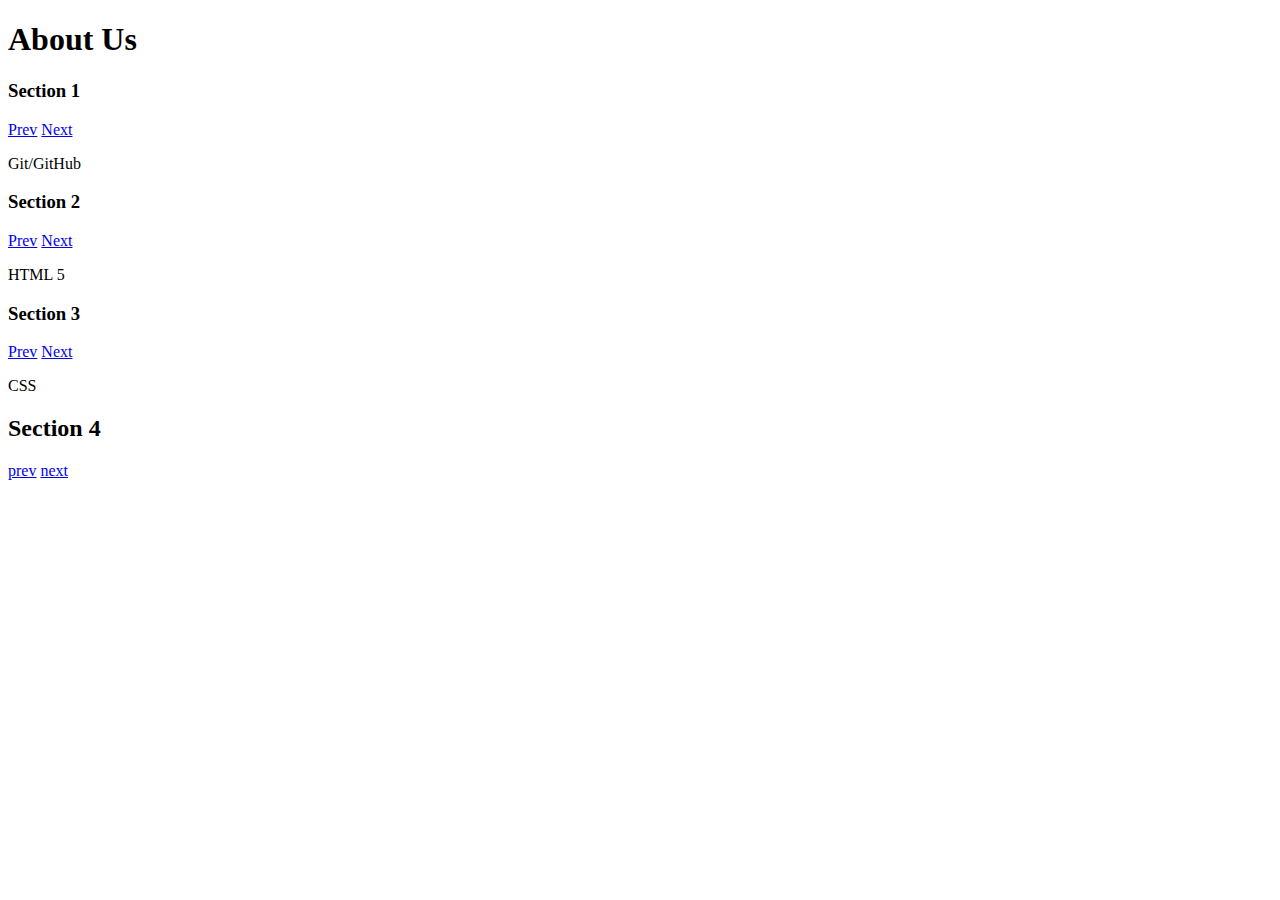
<file: homework/admin.html>
<!DOCTYPE html>
<html lang="en">
<head>
    <meta charset="UTF-8">
    <meta name="viewport" content="width=device-width, initial-scale=1.0">
    <title>Document</title>
</head>
<body>
    <body>
        <h1>About Us</h1>
        <section id="sec1">
          <h3><b>Section 1</b></h3>
          <div>
              <a href="#sec1">Prev</a>
              <a href="#sec2">Next</a>
            </div>
            <p>Git/GitHub</p>
        </section>
    
        <section id="sec2">
          <h3><b>Section 2</b></h3>
          <div>
              <a href="#sec1">Prev</a>
              <a href="#sec3">Next</a>
            </div>
            <p>HTML 5</p>
        </section>
    
        <section id="sec3">
          <h3><b>Section 3</b></h3>
          <div>
              <a href="#sec2">Prev</a>
              <a href="#sec4">Next</a>
            </div>
            <p>CSS</p>
        </section>
      
    
        <section id="sec4">
          <h2>Section 4</h2>
          <div>
            <a href="#sec3">prev</a>
            <a href="#sec1">next</a>
          </div>
        </section>
    
    
    
        
      
    
    </body>
</body>
</html>
</file>
